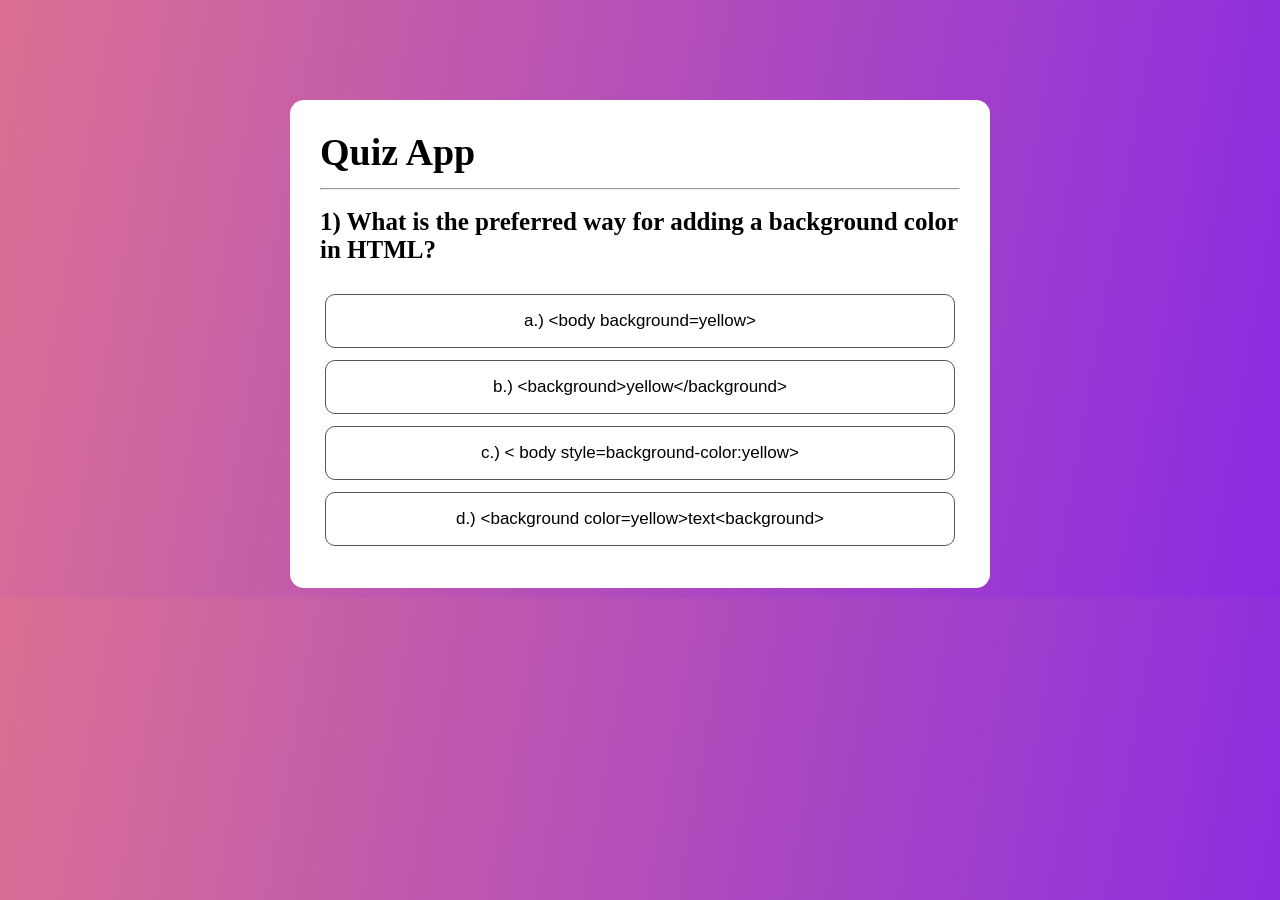
<file: Quiz-app/index.html>
<!DOCTYPE html>
<html lang="en">
<head>
    <meta charset="UTF-8">
    <meta name="viewport" content="width=device-width, initial-scale=1.0">
    <title>Quiz -App</title>
    <link rel="stylesheet" href="style.css">
</head>
<body>
    <div class="app">
        <h1>Quiz App</h1>
        <hr>
        <div class="quiz">
            <h2 id="question">Question goes here whta is my name ?</h2>
            <div id="ans-btns">
                <button class="btn">Answer1 Lorem ipsum dolor sit amet consectetur adipisicing elit. Atque, de</button>
                <button class="btn">Answer2</button>
                <button class="btn">Answer3</button>
                <button class="btn">Answer4</button>
                 
                
            </div>
            <button id="next-btn">Next</button>
        </div>
    </div>

    <script src="script.js"></script>
</body>
</html>
</file>
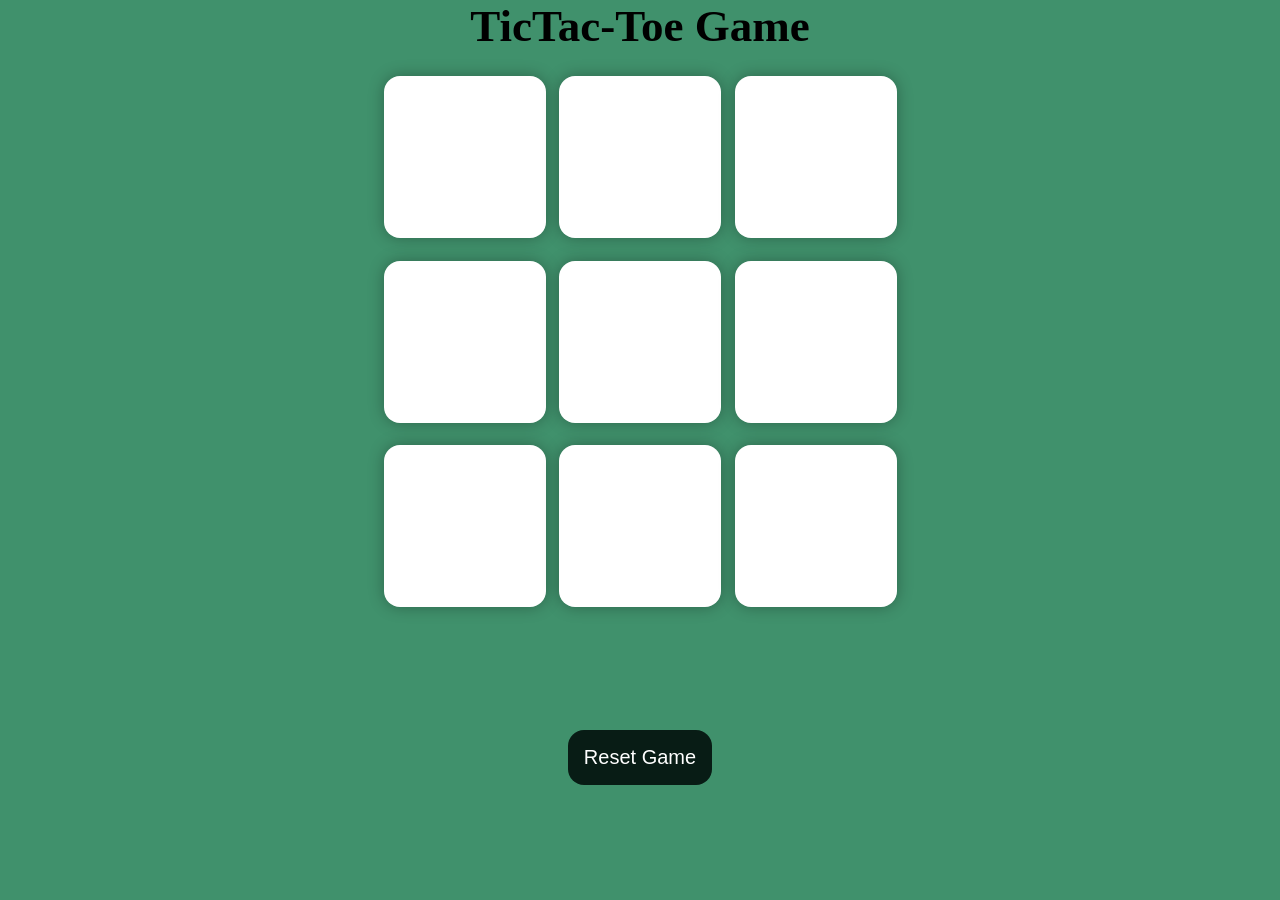
<file: TicTac-Toe/index.html>
<!DOCTYPE html>
<html lang="en">
<head>
    <meta charset="UTF-8">
    <meta name="viewport" content="width=device-width, initial-scale=1.0">
  <link rel="stylesheet" href="style.css">

    <title>TicTac-Toe</title>
</head>
<body>
    <div class="msg-containr hide">
        <div id="msg">Winner</div>
        <button class="new-btn">New Game</button>
    </div>
    <main>
        <h1 style="font-size: 45px;">TicTac-Toe Game</h1>
        <div class="container">
          
      <div class="game">
       
        <button class="box"></button>
        <button class="box"></button>
        <button class="box"></button>
        <button class="box"></button>
        <button class="box"></button>
        <button class="box"></button>
        <button class="box"></button>
        <button class="box"></button>
        <button class="box"></button>
      </div>

    </div>  
    <button id="reset">Reset Game</button>
    </main>
</body>
<script src="my.js"></script>
</html>
</file>
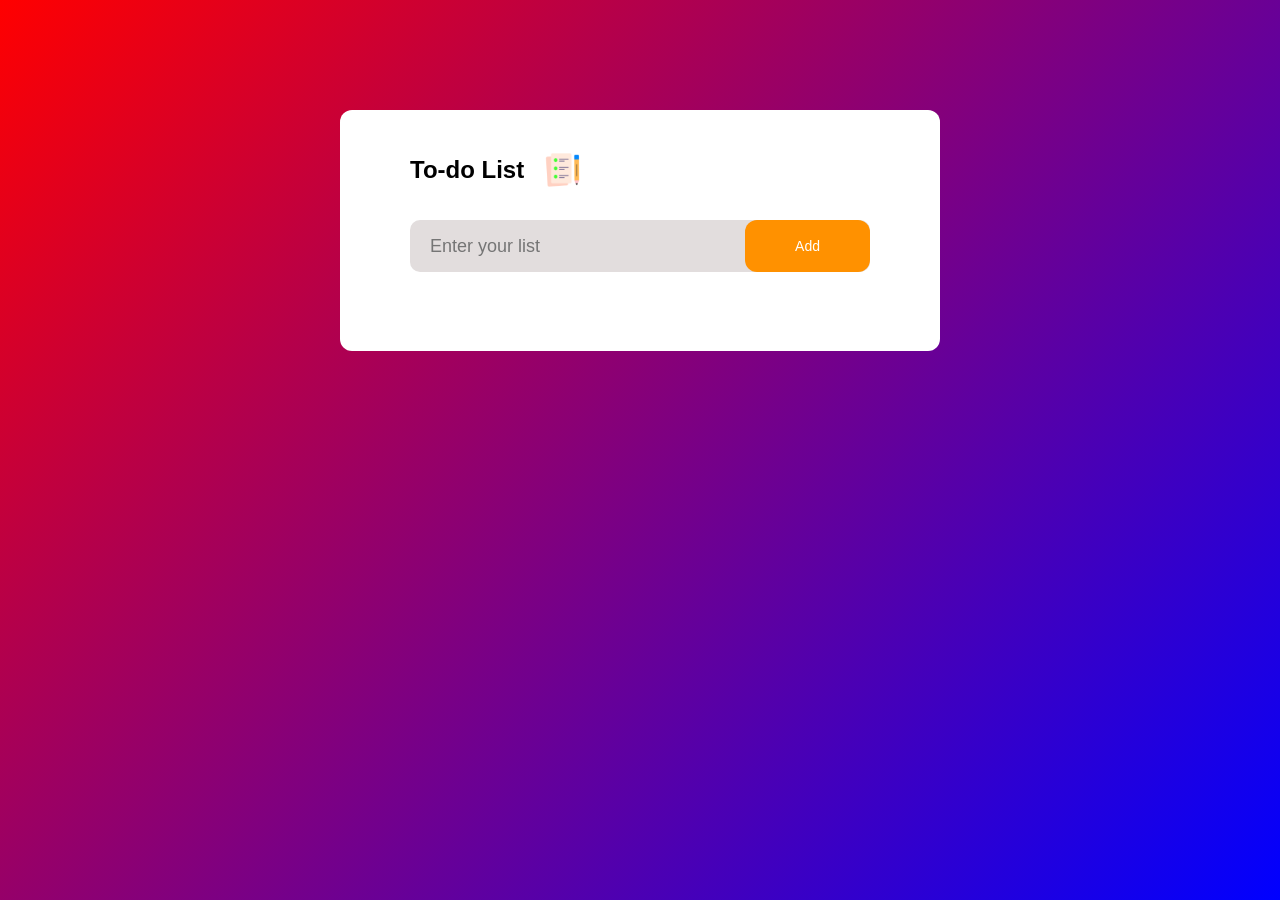
<file: TODO-app/index.html>
<!DOCTYPE html>
<html lang="en">
<head>
    <meta charset="UTF-8">
    <meta name="viewport" content="width=device-width, initial-scale=1.0">
    <title>TO-DO List App</title>
    <link rel="stylesheet" href="style.css">
 
</head>
<body>
    <div class="container">
              <div class="todo-app">
                <h2>To-do List  <img src="To-Do-Img/images/icon.png" alt=""> </h2>
                <div class="row">
                    <input type="text" placeholder="Enter your list" id="input-box">
                    <button id="add" onclick="add()">Add</button>
                </div>
                <ul id="list-container">
                     <!-- <li class="checked"></li> -->
                 
                </ul>
              </div>
    </div>

    <script src="script.js" ></script>
</body>
</html>
</file>
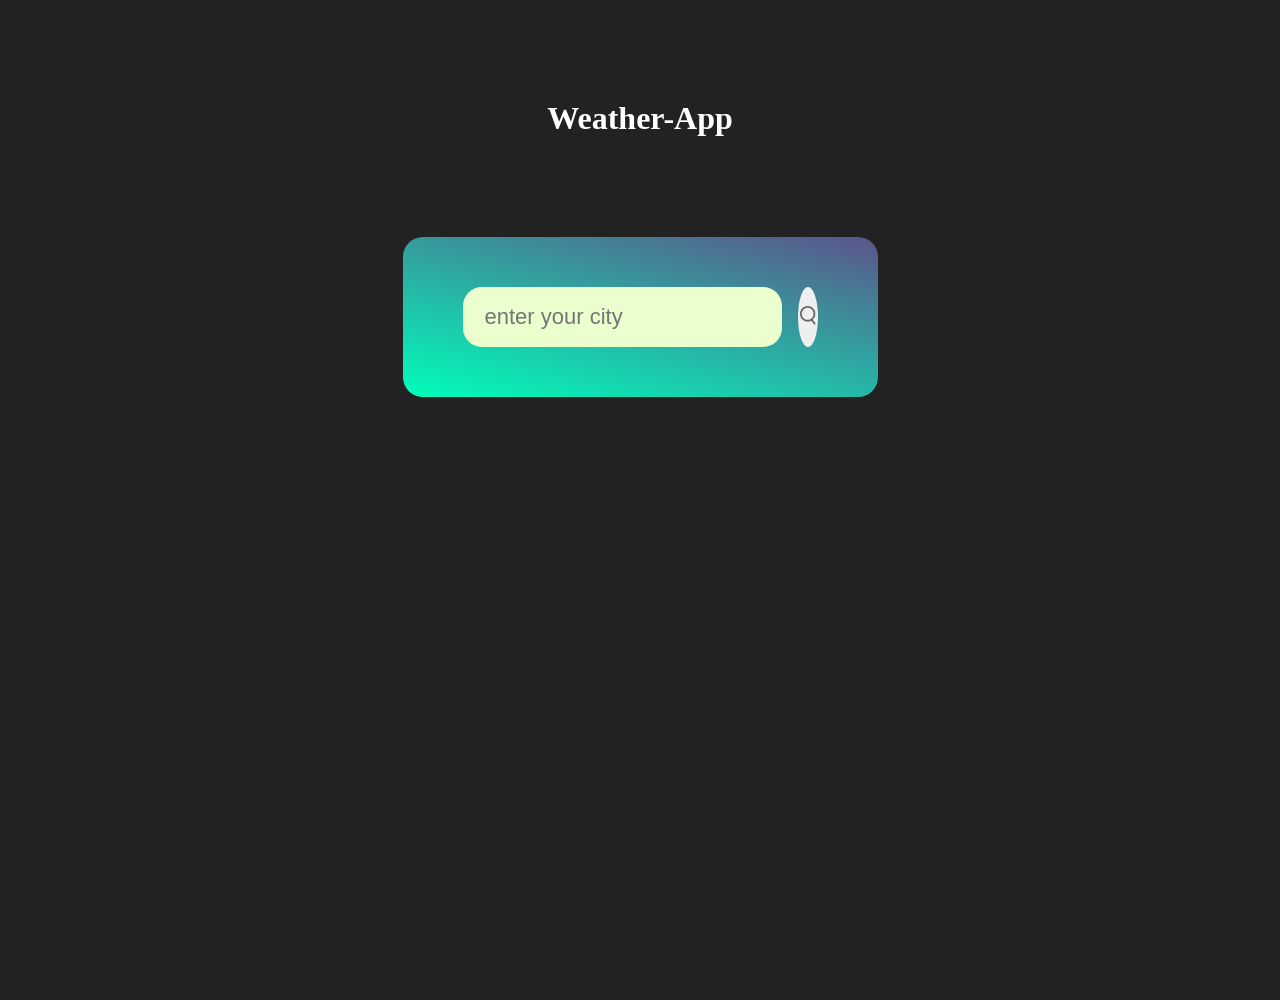
<file: weather app/index.html>
<!DOCTYPE html>
<html lang="en">
<head>
    <meta charset="UTF-8">
    <meta name="viewport" content="width=device-width, initial-scale=1.0">
     <link rel="shortcut icon" href="favicon_io (2)/favicon-32x32.png" type="image/x-icon">
    <title>Weather-App</title>
    <link rel="stylesheet" href="style.css">
</head>
<body>
    <h1 style="color: #fff ; margin: 100px ; text-align: center;" >Weather-App</h1>
    <div class="card">
        
        <div class="search">
        <input  type="text" placeholder="enter your city" spellcheck="false">
        <button ><img src="images/search.png "  alt="search"></button>
    
    </div>
    <div class="error">
        <p>Invalid city name</p>
    </div>
    <div class="weather">
        <img src="images/rain.png" alt="weather" class="weather-icon" srcset="">
        <h1 class="temp">22°C</h1>
        <h2 class="city">Lahore</h2>
        <div class="details">
            <div class="col">
                <img src="images/humidity.png" >
                <div >
                    <p class="humidity">50%</p>
                    <p>humidity</p>
                </div>
            </div>

            <div class="col">
                <img src="images/wind.png" >
                <div >
                    <p class="wind">15%</p>
                    <p>wind</p>
                </div>
            </div>
        </div>
    </div>
    </div>

    <script>
        const key = "70e1f3ea81edcf992865d3fce8b1ed60";
        const url = "https://api.openweathermap.org/data/2.5/weather?&units=metric&q=";

        const searchBox = document.querySelector(".search input");
        const searchBtn = document.querySelector(".search button");
        const weathericon = document.querySelector(".weather-icon");


        async function checkWeather(city) {
            const reponse = await fetch(url + city + `&appid=${key}`);

            if (reponse.status == 404) {
                document.querySelector(".error").style.display="block";
                document.querySelector( ".weather").style.display="none";
            }
            else{
                var data = await reponse.json();



document.querySelector(".city").innerText = data.name;
document.querySelector(".temp").innerHTML = Math.round( data.main.temp) + "°C";
document.querySelector(".wind").innerHTML = data.wind.speed + "km/h";
document.querySelector(".humidity").innerHTML = data.main.humidity  + "%";

if(data.weather[0].main == "Clouds"){
    weathericon.src= "images/clouds.png";
}
else if(data.weather[0].main == "Clear"){
    weathericon.src= "images/clear.png";
}
else if(data.weather[0].main == "Mist"){
    weathericon.src= "images/mist.png"
}
else if(data.weather[0].main == "Drizzle"){
    weathericon.src= "images/drizzle.png"
}
else if(data.weather[0].main == "Rain"){
    weathericon.src= "images/rain.png"
}


document.querySelector(".weather").style.display="block";
document.querySelector(".error").style.display="none";

}

            }
            
      

         searchBtn.addEventListener("click",()=>{
                   checkWeather(searchBox.value);
         })
    
    </script>
</body>
</html>
</file>
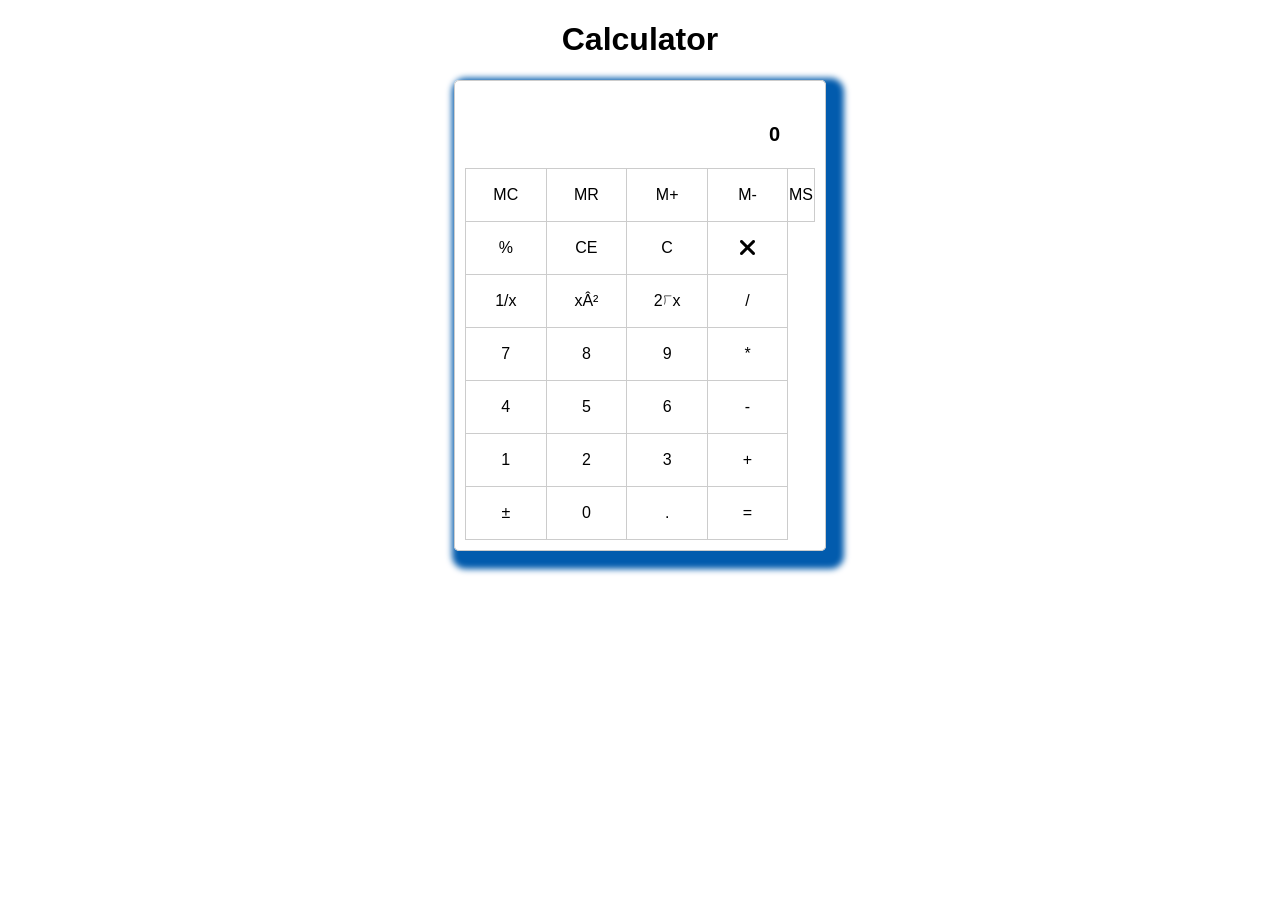
<file: Calculator/Calculator/calculator.html>
<!DOCTYPE html>
<html>
<head>
  <title>Calculator</title>
  <link rel="stylesheet" href="https://cdnjs.cloudflare.com/ajax/libs/font-awesome/6.4.2/css/all.min.css" integrity="sha512-z3gLpd7yknf1YoNbCzqRKc4qyor8gaKU1qmn+CShxbuBusANI9QpRohGBreCFkKxLhei6S9CQXFEbbKuqLg0DA==" crossorigin="anonymous" referrerpolicy="no-referrer" />	
  <link rel="stylesheet" href="style.css">
  
</head>
<body>
  <h1>Calculator</h1>
 <div class="calculator">
   <input type="text" id="result"value="0"></input>
    <table id="calculator-table">
      <tr>
        <td>MC</td>
        <td>MR</td>
        <td>M+</td>
        <td>M-</td>
        <td>MS</td>
      </tr>
      <tr>
        <td id="per">%</td>
        <td>CE</td>
        <td id="clear">C</td>
        <td><i class="fa fa-times" aria-hidden="true"></i></td>
      </tr>
      <tr>
        <td>1/x</td>
        <td>x²</td>
        <td>2&#10188;x</td>
        <td id="divide">/</td>
      </tr>
      <tr>
        <td id="seven">7</td>
        <td id="eight">8</td>
        <td id="nine">9</td>
        <td id="multiply">*</td>
      </tr> 
      <tr>
        <td id="four">4</td>
        <td id="five">5</td>
        <td id="six">6</td>
        <td id="minus">-</td>
      </tr> 
      <tr>
        <td id="one">1</td>
        <td id="two">2</td>
        <td id="three">3</td>
        <td id="plus">+</td>
      </tr>
      <tr>
        <td>&#177;</td>
        <td id="zero">0</td>
        <td id="point">.</td>
        <td id="equal">=</td>
      </tr>
    </table>
  </div>
<script src="script.js"></script>
</body>
<html>
</file>
<file: Quiz-app/style.css>
*{
    margin: 0;
    padding: 0;
    box-sizing: border-box;
}
html,body{
   max-width: 100vw;
    
}
body{
    background: linear-gradient(100deg,palevioletred,blueviolet);
   
}
.app{
    max-width: 90%;
    max-width: 700px;
    background-color: #fff;
    margin: 100px auto 10px;
    padding: 30px;
    border-radius: 14px;
 
}

.app h1{
    padding-bottom: 14px;
    font-size: 38px;
}


.quiz h2{
    padding: 18px 0;
    font-size: 25px;
}
#ans-btns{
    margin: 12px 5px;
    display: flex;
    align-items: center;
    flex-direction: column;
    gap: 12px;
    
}
.btn{
   width: 100%;
   outline: none;
   border-radius: 10px;
   padding: 16px  0;
   border: none;
   border: 1px solid #555;
   background: transparent;
      cursor: pointer;
      transition: all  0.3s ease-in-out;
      font-size: 17px;
}
.btn:hover:not([disabled]){
    background-color: black;
    color: #fff;
}
.btn:disabled{
    cursor: no-drop;
}
#next-btn{
    margin: 34px auto 0;
    padding: 18px 80px;
    background-color: purple;
    color: #fff;
    font-size: 16px;
    border-radius: 12px;
    border: none;
  cursor: pointer;
  font-weight: 600;
}
#next-btn:hover{
    opacity: 0.8;
}
.correct{
    background: #9aeabc;
}
.incorrect{
    background: #ff9393;
}
</file>
<file: TicTac-Toe/style.css>
*{
    padding: 0;
    margin: 0;
}
body{
    width: 100%;
    height: 100%;
    background-color: #40916c;
    text-align: center;
}
.container{

     height: 70vh;
     display: flex;
     justify-content: center;
    padding: 24px 0px;

}
.game{
    text-align: center;
    height: 60vmin;
    width: 60vmin;
    display: flex;
    justify-content: center;
    flex-wrap: wrap;
    gap: 1.5vmin;
}
.box{
    height: 18vmin;
    border-radius: 1rem;
    box-shadow: 0 0 1rem rgba(0,0,0,0.3);
    border: none;
    width: 18vmin;
    font-size: 8vmin;
    color: #1b4332;
    background-color: #ffffff;
}
#reset{
    padding: 1rem;
    background-color: #081c15;
    font-size: 1.25rem;
    border: none;
    color: #fff;
    border-radius: 1rem;
}
.msg-containr{
    height: 20vmin;
    padding:  1.25rem 0px;
}
.new-btn{
    padding: 1rem;
    background-color: #081c15;
    font-size: 1.25rem;
    border: none;
    color: #fff;
    border-radius: 1rem;
}
#msg{
    color: #fff64f;
    font-size: 8vmin;
    display: ;
}
button:hover{
opacity: 0.9;

}
.hide{
    display: none;
}
</file>
<file: TODO-app/style.css>
*{
    padding: 0;
    margin: 0;
    box-sizing: border-box;

}
.container{
    font-family: sans-serif;
    min-height: 100vh;
    width: 100%;
    background: linear-gradient(135deg,red,blue);
    padding: 10px;
}
.todo-app{
    width: 100%;
    max-width: 600px;
    background-color: #fff;
    margin: 100px auto 40px;
    padding: 40px 70px 60px;
    border-radius: 12px;
}
.todo-app h2{
    display: flex;
    align-items: center;
    margin-bottom: 30px;

}
.todo-app h2 img{
    width: 37px;
    height: 40px;
    margin-left: 20px
}
.row{
    display: flex;
    align-items: center;
    justify-content: space-between;
    background: rgb(226, 221, 221);
    padding-left: 10px;
    margin-bottom: 19px;
    border-radius: 10px;
   
}
.row input{
    flex: 1;
    border: none;
    outline: none;
    background: transparent;
    padding: 10px;
    font-weight: 300;
    font-size: 18px;

}
.row button{
    border: none;
    outline: none;
    background: rgb(255, 145, 0);
    padding: 18px 50px;
    border-radius: 12px;
    color: #fff;
    cursor: pointer;
    font-size: 14px;
    transition: all 0.3s ease-in-out;
    
}
.row button:hover{
    opacity: 0.7;
    transform: scale(0.99);
 

}
ul li{
    font-size: 15px;
    cursor: pointer;
    padding: 12px 8px 20px 50px;
    user-select: none;
    list-style: none;
    position: relative;
}
ul li::before{
    content: '';
    position: absolute;
    background: url(To-Do-Img/images/unchecked.png);
    background-size: cover;
    top: 9px;
    left: 5px;
    width: 28px;
    height: 30px;
    background-position: center;
    border-radius: 50%;

}
ul li.checked{
    text-decoration: line-through;
    color: #555;

}
ul li.checked::before{
    content: '';
    background: url(To-Do-Img/images/checked.png);
    background-size: cover;
    background-position: center;
}
ul li span{
    position: absolute;
    right: 0;
    font-size: 20px;
    font-weight: bold;
    line-height: 40px;
    text-align: center;
    width: 48px;
    height: 40px;
    
    border-radius: 50%;
    transition: all 0.3s ease-in-out;
}
ul li span:hover{
    background-color: #555;
    color: #fff;
}
</file>
<file: weather app/style.css>
*{
    margin: 0;
    padding: 0;
    box-sizing: border-box;
}
html, body{
    background-color: #222;
     min-height: 100vh;
}
.card{
    width: 90%;
    max-width: 475px;
    background: linear-gradient(13deg, #00feba,#5b548a);
    color: #fff;
    margin: 100px auto;
    padding: 50px 60px;
    border-radius: 20px;
    text-align: center;
}
.search{
    
    width: 100%;
    display: flex;
    justify-content: space-between;
    align-items: center;

}
.search input{
    background: #ebffce;
    padding: 14px 22px;
    font-size: 22px;
    border-radius: 19px;
    outline: 0;
    border: 0;
    flex: 1;
    margin-right: 16px;
    height: 60px;

}
.search button{
    outline: 0;
    border: 0;
    height: 60px;
    width: 60px;
    cursor: pointer;

    border-radius: 50%;
}

.search img{
    width: 16px;
}
.weather-icon{
    height: 170px;
    margin-top: 30px;
}
.weather h1{
    font-size: 80px;
    font-weight: 500;
}
.weather h2{
    font-size: 45px;
    font-weight: 500;
    margin-top: -7px;
}
.details{
    display: flex;
    justify-content: space-between;
    align-items: center;
    padding: 0 20px;
    margin-top: 50px;
}
.col{
    display: flex;
    align-items: center;
    text-align: left;
}
.col img{
    width: 40px;
    margin-right: 10px;
}
.humidity , .wind{
    font-size: 28px;
    margin-top: -5px;
}
.weather{
    display: none;
}
.error{
    display: none;
    text-align: left;
    margin-top: 10px;
    margin-left: 10px;
    font-size: 17px;
    color: red;
}
</file>
<file: Calculator/Calculator/style.css>
body {
  font-family: Arial, sans-serif;
  text-align: center;

}

.calculator {

  width: 350px;
  margin: 20px auto;
  border: 1px solid #ccc;
  border-radius: 5px;
  padding: 10px;
  box-shadow: 8px 8px 6px 10px #025bad;
}

table {
  border-collapse: collapse;
  width: 100%;
}

td {
  width: 25%;
  
  height: 50px;
  border: 1px solid #ccc;
}

input[type="text"] {
  width: 80%;
  text-align:right;
  margin-bottom: 10px;
  font-weight: 900;
  font-size: 20px;
  border-color:transparent;
  margin-top:20px;
  padding: 10px;
}

td:hover {
  background-color:#025bad;
}

.fa {
  font-size: 24px;
  vertical-align: middle;
}
</file>
